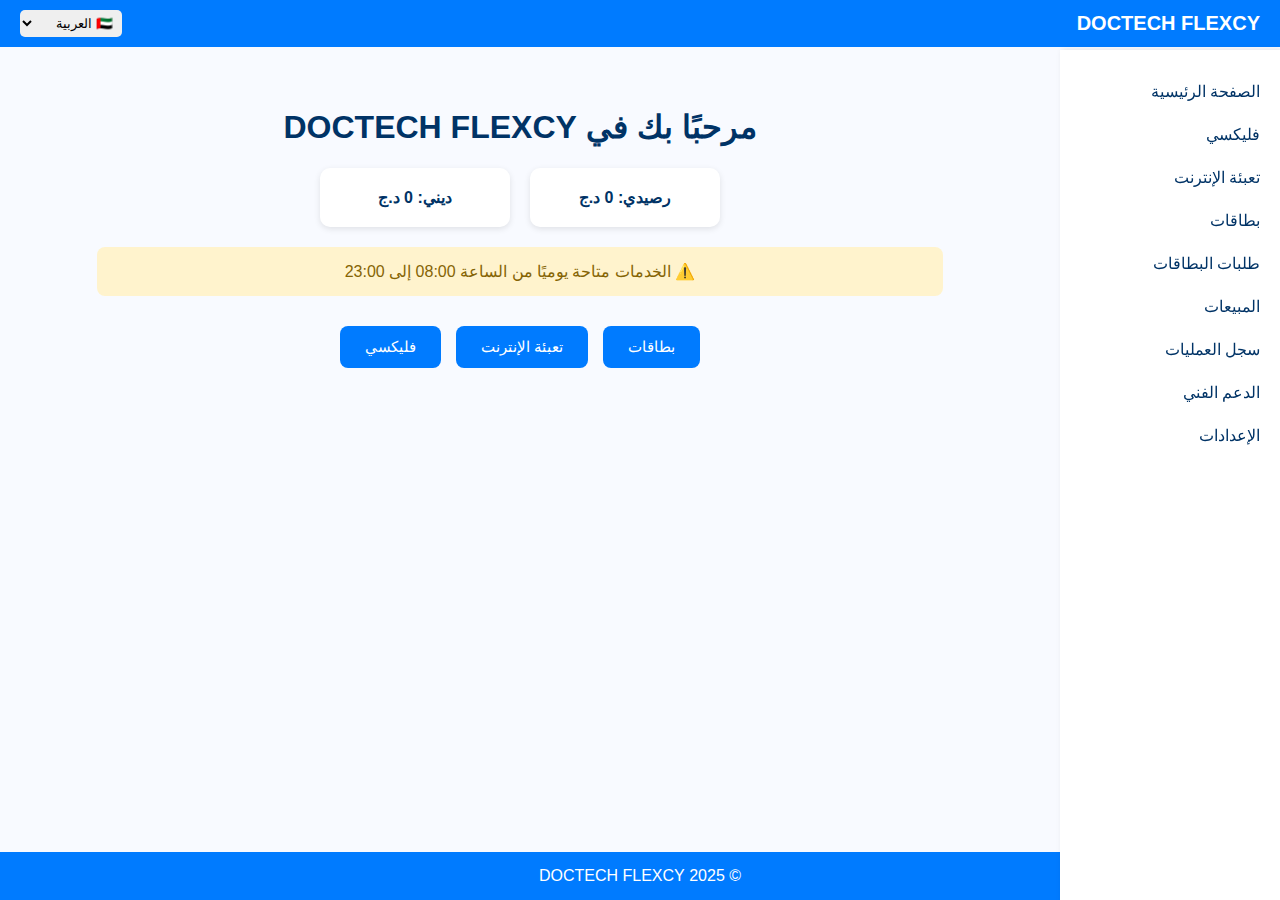
<file: index.html>
<!DOCTYPE html>
<html lang="ar" dir="rtl">
<head>
  <meta charset="UTF-8">
  <meta name="viewport" content="width=device-width, initial-scale=1.0">
  <title>DOCTECH FLEXCY</title>
  <link rel="stylesheet" href="style.css">
</head>
<body>
  <header>
    <div class="logo">DOCTECH FLEXCY</div>
    <div class="lang-switcher">
      <select id="language-select">
        <option value="ar">🇦🇪 العربية</option>
        <option value="fr">🇫🇷 Français</option>
        <option value="en">🇬🇧 English</option>
      </select>
    </div>
  </header>

  <aside class="sidebar">
    <ul>
      <li data-key="home">الصفحة الرئيسية</li>
      <li data-key="flexy">فليكسي</li>
      <li data-key="recharge">تعبئة الإنترنت</li>
      <li data-key="cards">بطاقات</li>
      <li data-key="orders">طلبات البطاقات</li>
      <li data-key="sales">المبيعات</li>
      <li data-key="history">سجل العمليات</li>
      <li data-key="support">الدعم الفني</li>
      <li data-key="settings">الإعدادات</li>
    </ul>
  </aside>

  <main>
    <h1 data-key="welcome">مرحبًا بك في DOCTECH FLEXCY</h1>

    <div class="cards">
      <div class="card" data-key="balance">رصيدي: 0 د.ج</div>
      <div class="card" data-key="debt">ديني: 0 د.ج</div>
    </div>

    <div class="alert" data-key="alert">
      ⚠️ الخدمات متاحة يوميًا من الساعة 08:00 إلى 23:00
    </div>

    <div class="buttons">
      <button data-key="cards">بطاقات</button>
      <button data-key="recharge">تعبئة الإنترنت</button>
      <button data-key="flexy">فليكسي</button>
    </div>
  </main>

  <footer>© 2025 DOCTECH FLEXCY</footer>
  <script src="script.js"></<a href="flekcy.html">
  <button style="padding:12px 25px; background:#003366; color:white; border:none; border-radius:8px; font-size:16px; cursor:pointer;">
    💸 الذهاب إلى صفحة فليكسي
  </button>
</a> 
</body>
</html>
</file>
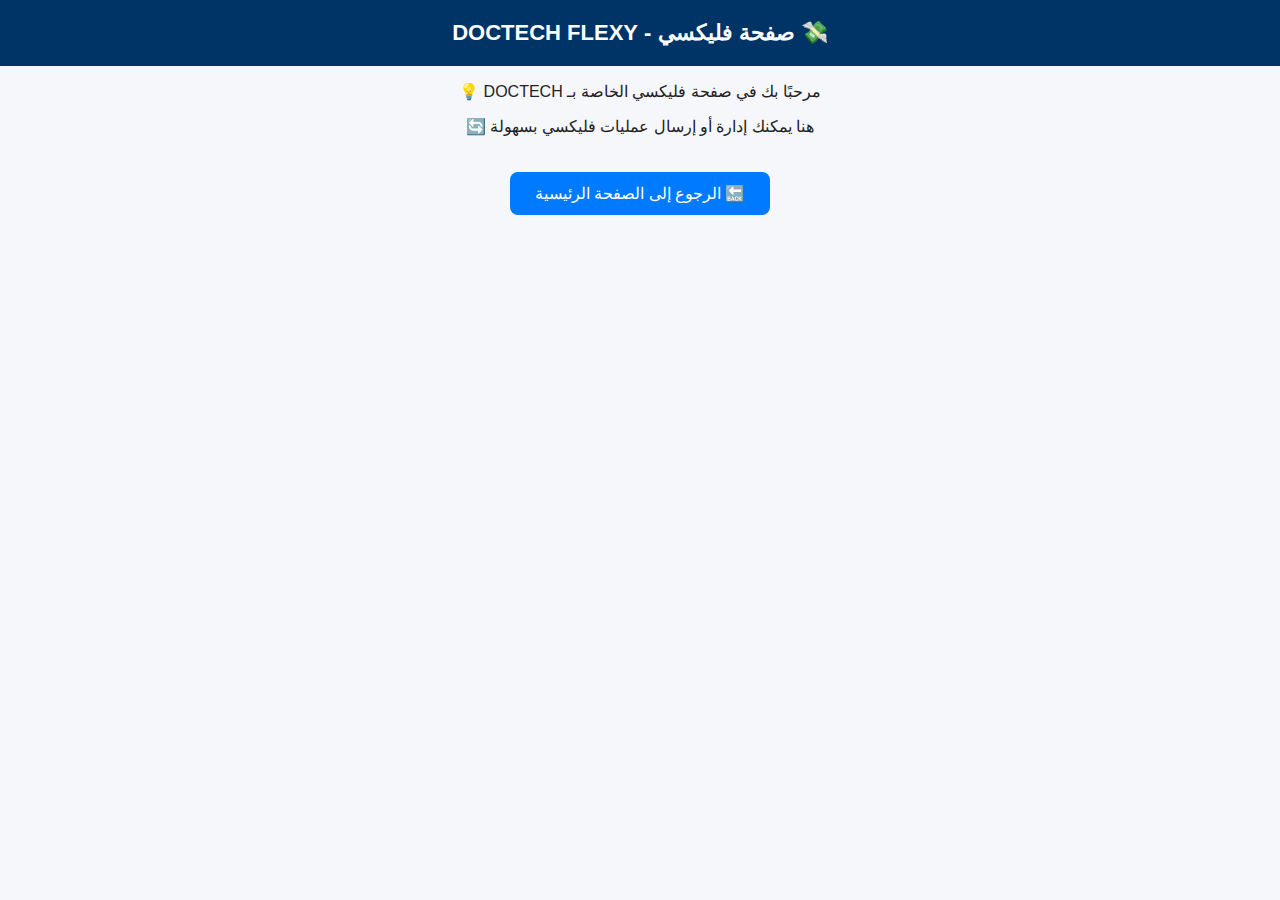
<file: flekcy.html>
<!DOCTYPE html>
<html lang="ar" dir="rtl">
<head>
  <meta charset="UTF-8">
  <meta name="viewport" content="width=device-width, initial-scale=1.0">
  <title>صفحة فليكسي - DOCTECH FLEXY</title>
  <style>
    body {font-family:'Cairo',sans-serif;background:#f5f7fa;color:#222;text-align:center;margin:0}
    header {background:#003366;color:#fff;padding:20px;font-size:22px;font-weight:bold}
    .btn {display:inline-block;padding:12px 25px;background:#007bff;color:#fff;border-radius:8px;text-decoration:none;margin-top:20px}
  </style>
</head>
<body>
  <header>💸 صفحة فليكسي - DOCTECH FLEXY</header>
  <p>مرحبًا بك في صفحة فليكسي الخاصة بـ DOCTECH 💡</p>
  <p>هنا يمكنك إدارة أو إرسال عمليات فليكسي بسهولة 🔄</p>
  <a href="index.html" class="btn">🔙 الرجوع إلى الصفحة الرئيسية</a>
</body>
</html>
</file>
<file: style.css>
body {
  font-family: 'Cairo', sans-serif;
  background: #f8faff;
  margin: 0;
  color: #003366;
  display: flex;
  flex-direction: column;
  min-height: 100vh;
}

header {
  display: flex;
  justify-content: space-between;
  align-items: center;
  background: #007bff;
  color: white;
  padding: 10px 20px;
}

.logo { font-weight: bold; font-size: 20px; }

.lang-switcher select {
  padding: 5px;
  border-radius: 5px;
  border: none;
}

.sidebar {
  position: fixed;
  top: 50px;
  width: 220px;
  height: calc(100% - 50px);
  background: #ffffff;
  box-shadow: 2px 0 6px rgba(0,0,0,0.1);
  padding-top: 20px;
}

.sidebar ul { list-style: none; padding: 0; margin: 0; }
.sidebar li {
  padding: 12px 20px;
  color: #003366;
  cursor: pointer;
  transition: background 0.2s;
}
.sidebar li:hover {
  background: #007bff;
  color: white;
}

main {
  margin-left: 240px;
  text-align: center;
  padding: 40px 10px;
  flex: 1;
}

.cards {
  display: flex;
  justify-content: center;
  gap: 20px;
  margin: 20px 0;
}

.card {
  background: white;
  border-radius: 10px;
  box-shadow: 0 2px 6px rgba(0,0,0,0.1);
  padding: 20px;
  width: 150px;
  font-weight: bold;
}

.alert {
  background: #fff3cd;
  color: #856404;
  padding: 15px;
  border-radius: 8px;
  margin: 20px auto;
  width: 80%;
}

.buttons {
  display: flex;
  justify-content: center;
  gap: 15px;
  margin-top: 30px;
}

button {
  background: #007bff;
  color: white;
  border: none;
  padding: 12px 25px;
  border-radius: 8px;
  cursor: pointer;
  font-size: 15px;
  transition: 0.3s;
}

button:hover { background: #0056b3; }

footer {
  text-align: center;
  padding: 15px;
  background: #007bff;
  color: white;
}

html[dir="rtl"] .sidebar {
  left: auto;
  right: 0;
}

html[dir="rtl"] main {
  margin-left: 0;
  margin-right: 240px;
}

html[dir="ltr"] .sidebar {
  left: 0;
}

html[dir="ltr"] main {
  margin-left: 240px;
  margin-right: 0;
}
</file>
